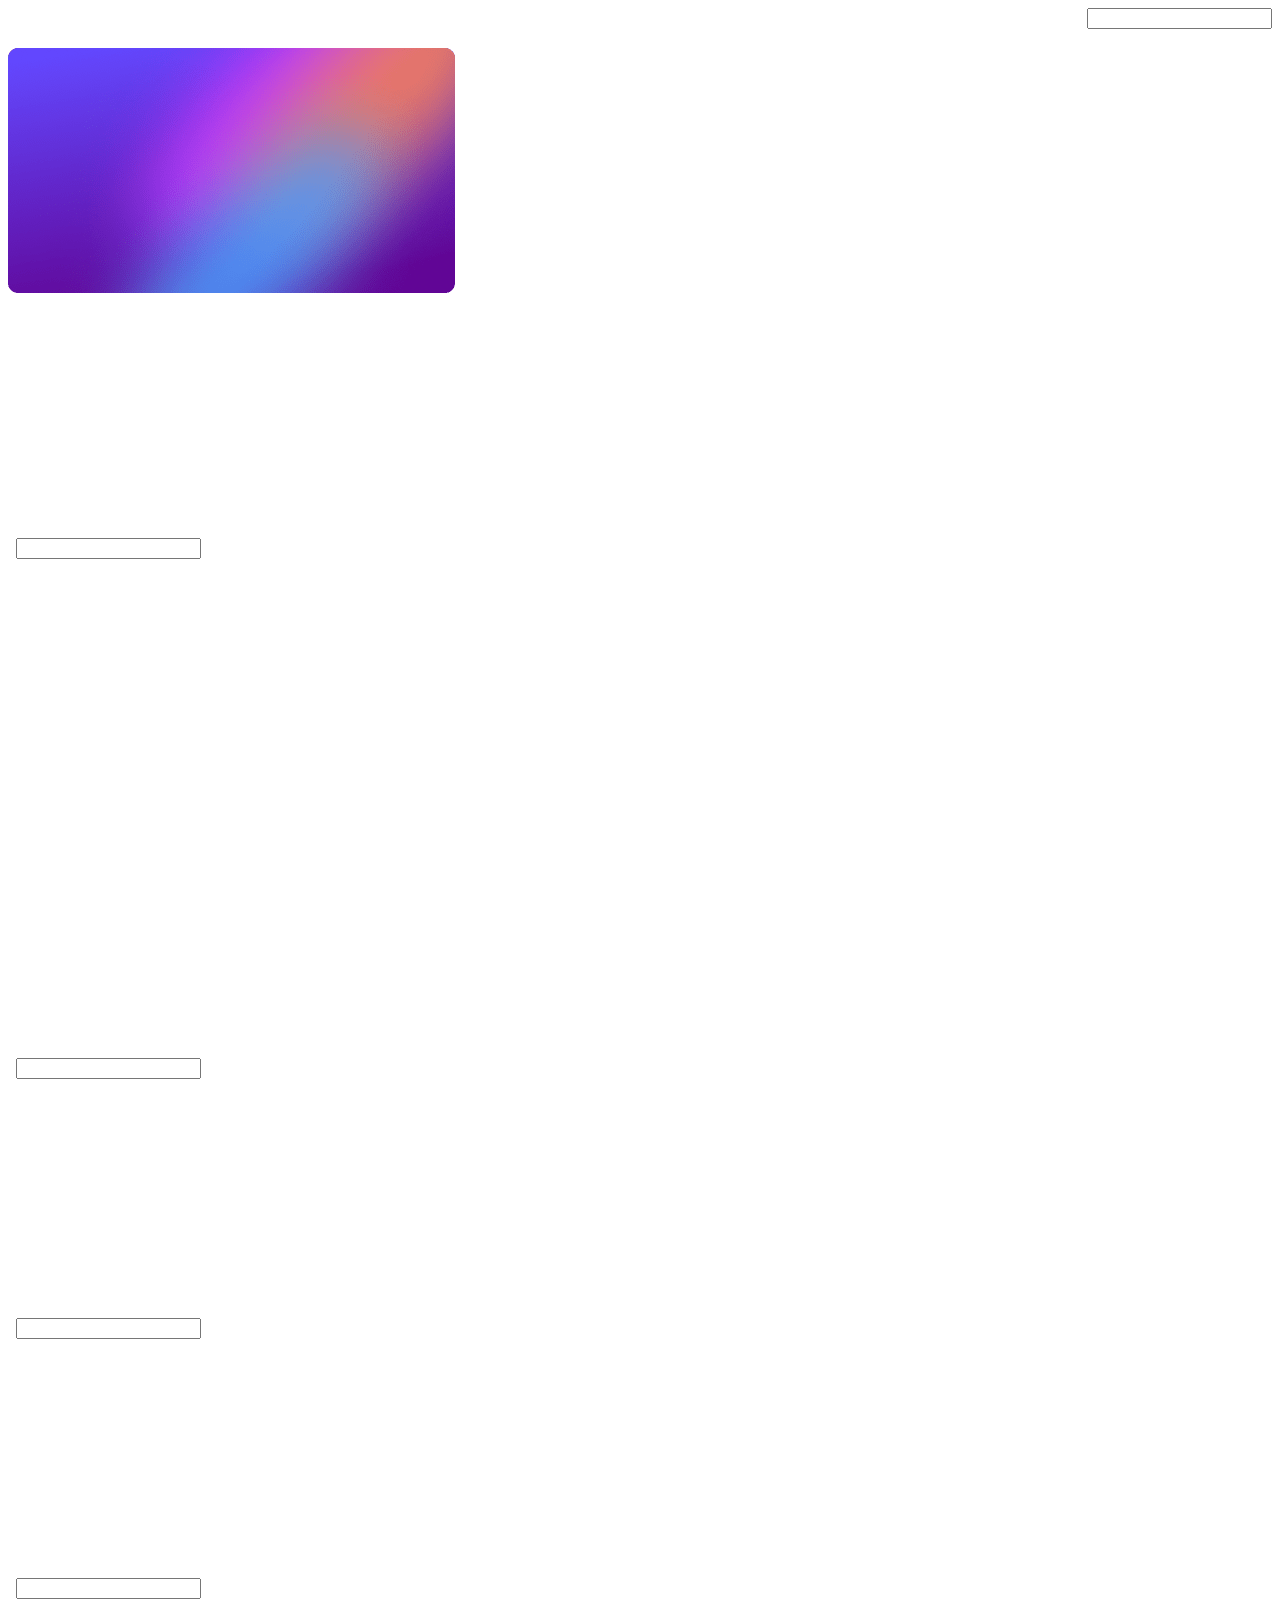
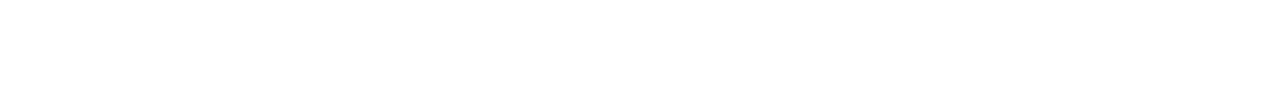
<file: interactive-card-details-form-main/flipCard-2.html>
<!DOCTYPE html>
<html lang="en">
<head>
  <meta charset="UTF-8">
  <meta name="viewport" content="width=device-width, initial-scale=1.0">
  <title>Document</title>

  <style>
    body { font-family: sans-serif; }

.scene {
  display: inline-block;
  width: 200px;
  height: 260px;
/*   border: 1px solid #CCC; */
  margin: 40px 0;
  perspective: 600px;
}

.card {
  position: relative;
  width: 100%;
  height: 100%;
  cursor: pointer;
  transform-style: preserve-3d;
  transform-origin: center right;
  transition: transform 1s;
}

.card.is-flipped {
  transform: translateX(-100%) rotateY(-180deg);
}

.card__face {
  position: absolute;
  width: 100%;
  height: 100%;
  line-height: 260px;
  color: white;
  text-align: center;
  font-weight: bold;
  font-size: 40px;
  backface-visibility: hidden;
}

.card__face--front {
}

.card__face--back {
 
  transform: rotateY(180deg);
}
.container{
  display: flex;
  justify-content: space-between;
}
  </style>
</head>
<body>
 <div class="container">
  <div class="scene scene--card">
    <div class="card">
      <div class="card__face card__face--front firstCard">
        <img
        src="/interactive-card-details-form-main/images/bg-card-front.png"
        alt="" class="frontFace js-card"
      />
      <input type="text" class="cardNumber" value=""/>
          <span class="cardDateSep">/</span>
          <input type="text" class="cardName" />
          <input type="text" class="cardDateMonth" />
          <input type="text" class="cardDateYear" id="cardYear" name="cardYear"/>
      </div>
      <div class="card__face card__face--back secondCard">
        <img
        src="/interactive-card-details-form-main/images/bg-card-back.png"
        alt="" class="backFace js-card"
      />
      <input type="text" class="cardCvc" id="cardCvc" name="cardCvc"  placeholder="e.g. 123"/>
      </div>
    </div>
  </div>
<div class="inputPart">
  <input type="text" class="inputPartSub">
</div>
 </div>

</body>

<script>
  var cards = document.querySelectorAll('.card');

[...cards].forEach((card)=>{
  card.addEventListener( 'click', function() {
    card.classList.toggle('is-flipped');
  });
});

let inputDOM=document.querySelector(".inputPartSub")
inputDOM.addEventListener("click",function(e){
  console.log(e);
  [...cards].forEach((card)=>{
  
    card.classList.toggle('is-flipped');
  });
});



</script>
</html>
</file>
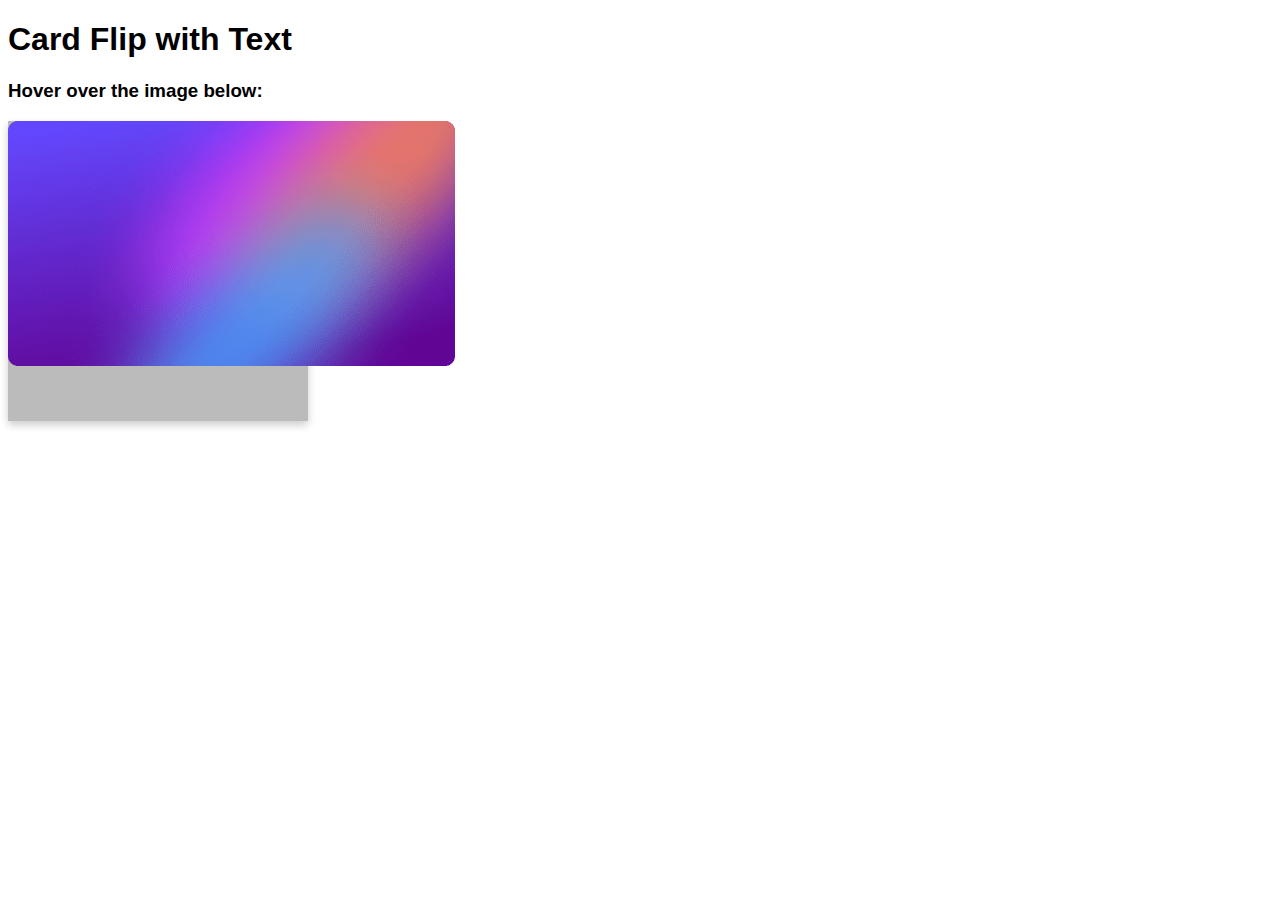
<file: interactive-card-details-form-main/flipCard.html>
<!DOCTYPE html>
<html>
<head>
<meta name="viewport" content="width=device-width, initial-scale=1">
<style>
body {
  font-family: Arial, Helvetica, sans-serif;
}

.flip-card {
  background-color: transparent;
  width: 300px;
  height: 300px;
  perspective: 1000px;
  
}

.flip-card-inner {
  position: relative;
  width: 100%;
  height: 100%;
  text-align: center;
  transition: transform 0.6s;
  transform-style: preserve-3d;
  box-shadow: 0 4px 8px 0 rgba(0,0,0,0.2);
}

/* .flip-card:hover .flip-card-inner {
  transform: rotateY(180deg);
} */

.flip-card-inner.flipped{
        transform:rotateX(180deg);
        
        
}

.flip-card-front, .flip-card-back {
  position: absolute;
  width: 100%;
  height: 100%;
  -webkit-backface-visibility: hidden;
  backface-visibility: hidden;
}

.flip-card-front {
  background-color: #bbb;
  color: black;
}

.flip-card-back {
  background-color: #2980b9;
  color: white;
  transform: rotateY(180deg);
}
</style>
</head>
<body>

<h1>Card Flip with Text</h1>
<h3>Hover over the image below:</h3>

<div class="flip-card">
  <div class="flip-card-inner">
    <div class="flip-card-front">
        <img
        src="/interactive-card-details-form-main/images/bg-card-front.png"
        alt="" class="frontFace js-card"
      />
    </div>
    <div class="flip-card-back">
        <img
        src="/interactive-card-details-form-main/images/bg-card-back.png"
        alt="" class="backFace js-card"
      />
    </div>
  </div>
</div>

<script src="http://ajax.googleapis.com/ajax/libs/jquery/2.0.3/jquery.min.js"></script>
</body>
</html>

<script>
    $(".flip-card").on("click",function(event){
        $(".flip-card-inner").toggle("flipped");
    })



</script>
</file>
